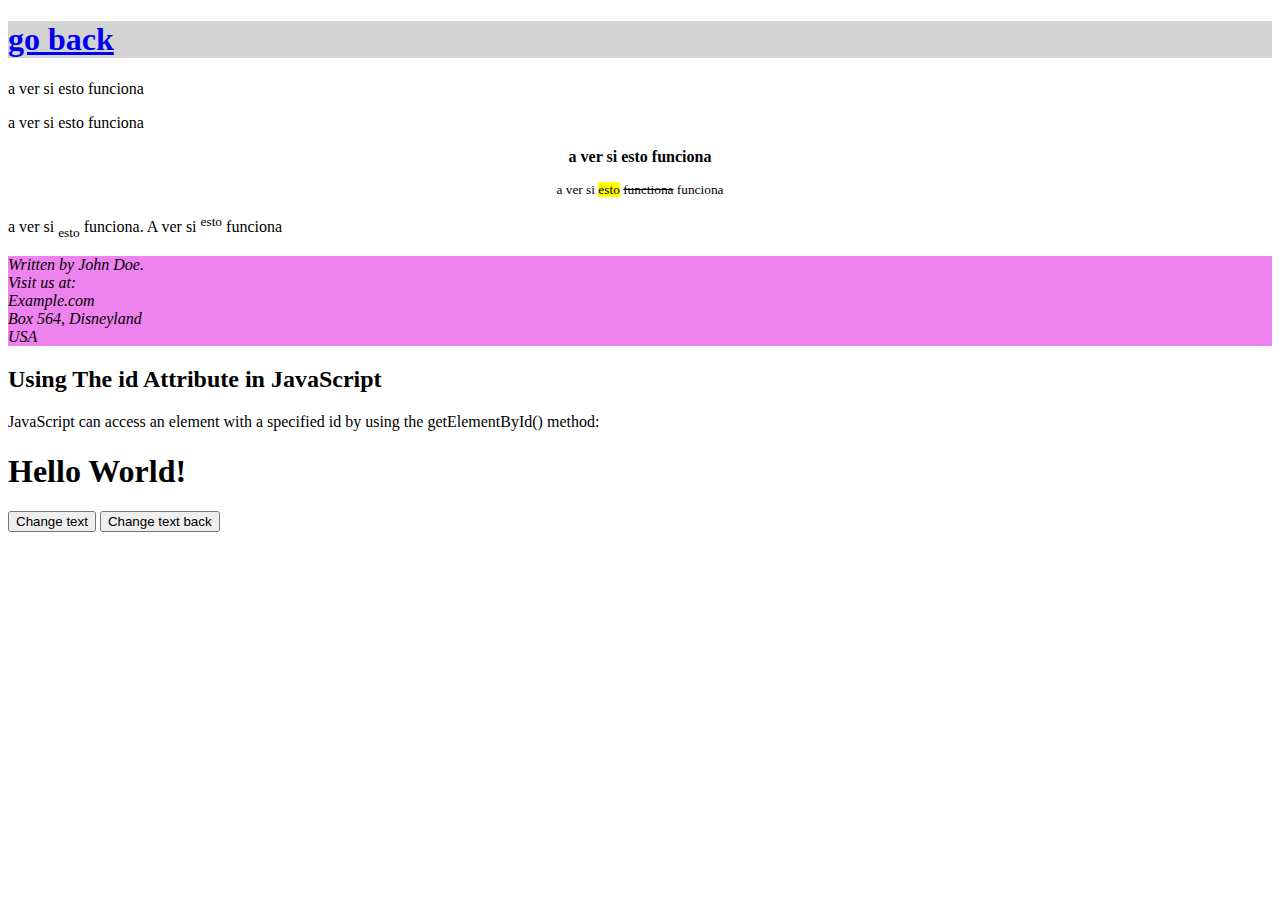
<file: Desktop.html>
<!DOCTYPE html>
<html>
<head>
	<title>anchor tag</title>
</head>
<body>
<a href="C:\Users\Tony\Dropbox\Share Pi\index.html"><h1 style="background-color:LightGray;" style="font-size:260%";>go back</h1></a>
<p  style="font-family:calibri;"; style="text-align:center">a ver si esto funciona</p>
<p  style="font-family:currier;"; style="text-align:center">a ver si esto funciona</p>
<strong><p  style="text-align:center">a ver si esto funciona</p></strong>
<small><p  style="text-align:center">a ver si <mark>esto</mark> <del>functiona</del> funciona</p></small>
<p>a ver si <sub>esto</sub> funciona. A ver si <sup>esto</sup> funciona</p>

<address style="background-color:Violet;">
Written by John Doe.<br> 
Visit us at:<br>
Example.com<br>
Box 564, Disneyland<br>
USA
</address>
</a>

		<h2>Using The id Attribute in JavaScript</h2>
		<p>JavaScript can access an element with a specified id by using the getElementById() method:</p>

		<h1 id="myHeader">Hello World!</h1>
		<button onclick="displayResult()">Change text</button>

		<script>
		function displayResult() {
		    document.getElementById("myHeader").innerHTML = "Have a nice day!";
		}
		</script>
		<button onclick="displayResult1()">Change text back</button>
		<script>
		function displayResult1() {
		    document.getElementById("myHeader").innerHTML = "Hello World";
		}
		</script>
</body>
</html>
</file>
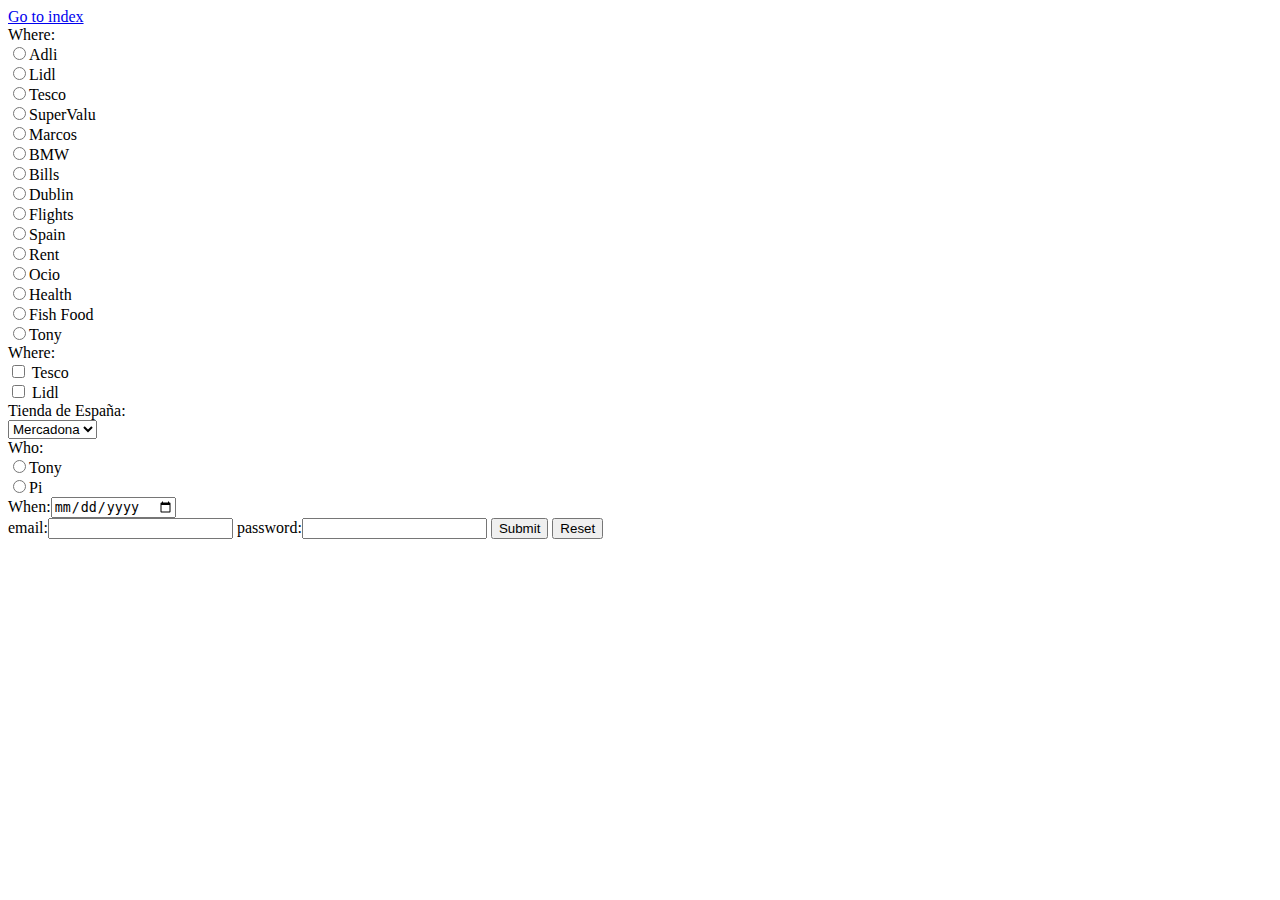
<file: Expenses.html>
<!DOCTYPE html>
<html>
<head>
	<title>Expenses</title>
</head>
<body>
	<a href="C:\Users\Tony\Dropbox\Share Pi\index.html">Go to index</a>

	<div> <!--Div es para dividir blocks, muy util en CSS-->
	<!-- USE GET, not POST, para hacer comentarios-->
	<form method="GET">
		Where:<br>
		<input type="radio" name="Where" value="Adli" >Adli<br>
		<input type="radio" name="Where" value="Lidl" >Lidl<br>
		<input type="radio" name="Where" value="Tesco" >Tesco<br>
		<input type="radio" name="Where" value="SuperValu" >SuperValu<br>
		<input type="radio" name="Where" value="Marcos" >Marcos<br>
		<input type="radio" name="Where" value="BMW" >BMW<br>
		<input type="radio" name="Where" value="Bills" >Bills<br>
		<input type="radio" name="Where" value="Dublin" >Dublin<br>
		<input type="radio" name="Where" value="Flights" >Flights<br>
		<input type="radio" name="Where" value="Spain" >Spain<br>
		<input type="radio" name="Where" value="Rent" >Rent<br>
		<input type="radio" name="Where" value="Ocio" >Ocio<br>
		<input type="radio" name="Where" value="Health" >Health<br>
		<input type="radio" name="Where" value="Fish Food" >Fish Food<br>
		<input type="radio" name="Where" value="Sport" >Tony<br>
		Where:<br>
		<input type="checkbox" name="Tesco"> Tesco<br>
		<input type="checkbox" name="Lidl"> Lidl<br>
		Tienda de España:<br>
		<select value="Tienda de España">
			<option value="Mercadona" name="Mercadona" >Mercadona</option>
			<option value="Alcampo" name="Alcampo" >Alcampo</option>
			<option value="Medina" name="Medina" >Medina</option>
		</select><br>
		Who:<br>
		<input type="radio" name="Who" value="Tony" required="">Tony<br>
		<input type="radio" name="Who" value="Pi" required="">Pi<br>
		When:<input type="date" name="date" required=""><br>
		email:<input type="email" name="email">
		password:<input type="password" name="password" min="4" ="">
		<input type="submit" name="submit">
		<input type="reset">
	</form>
	</div>

</body>
</html>
</file>
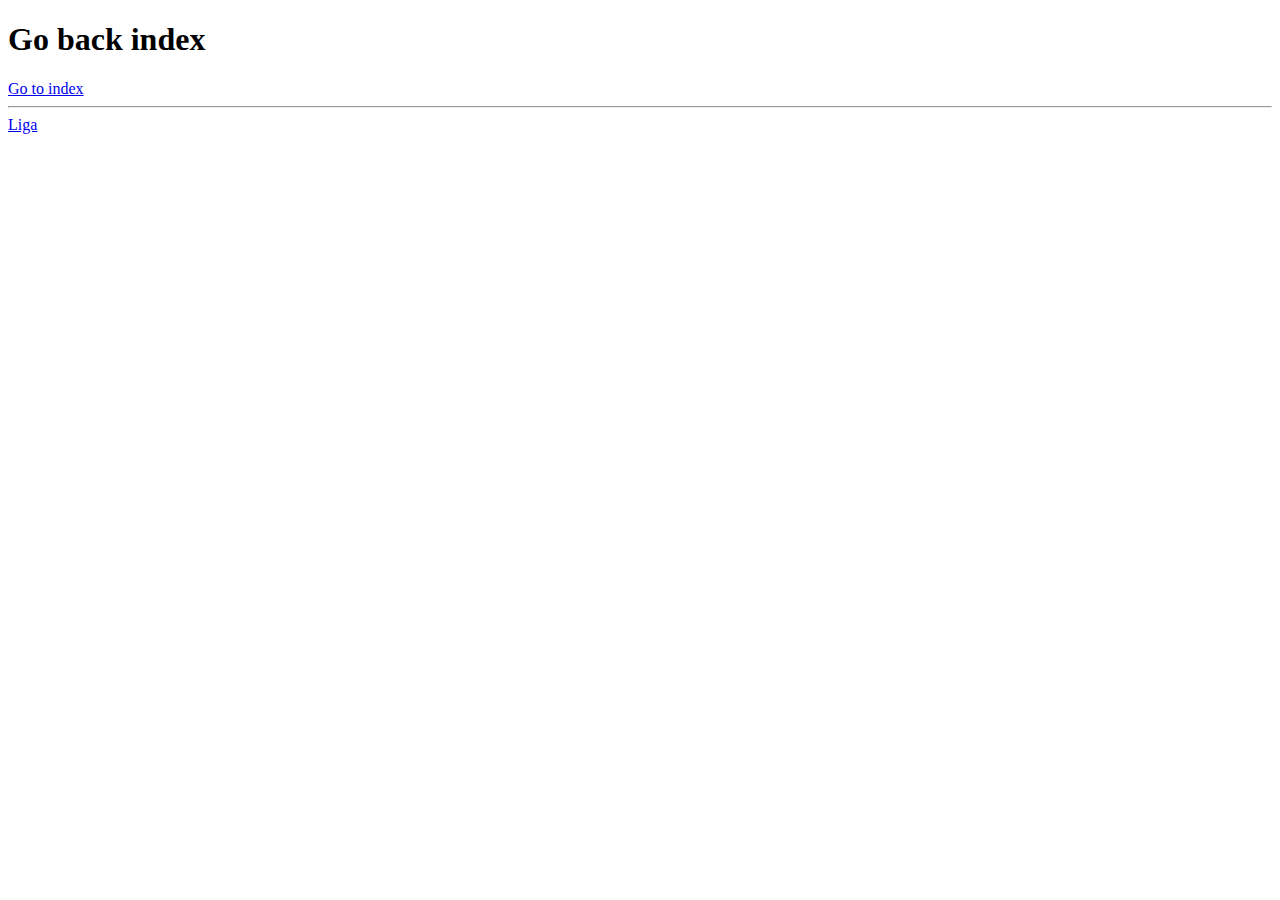
<file: Football.html>
<!DOCTYPE html>
<html>
<head>
	<title>Football</title>
</head>
<body>
	<h1>Go back index</h1>
	<a href="C:\Users\Tony\Dropbox\Share Pi\index.html">Go to index</a>
	<hr>
	<a href="C:\Users\Tony\Dropbox\FOOTIE\Backups\">Liga</a>

</body>
</html>
</file>
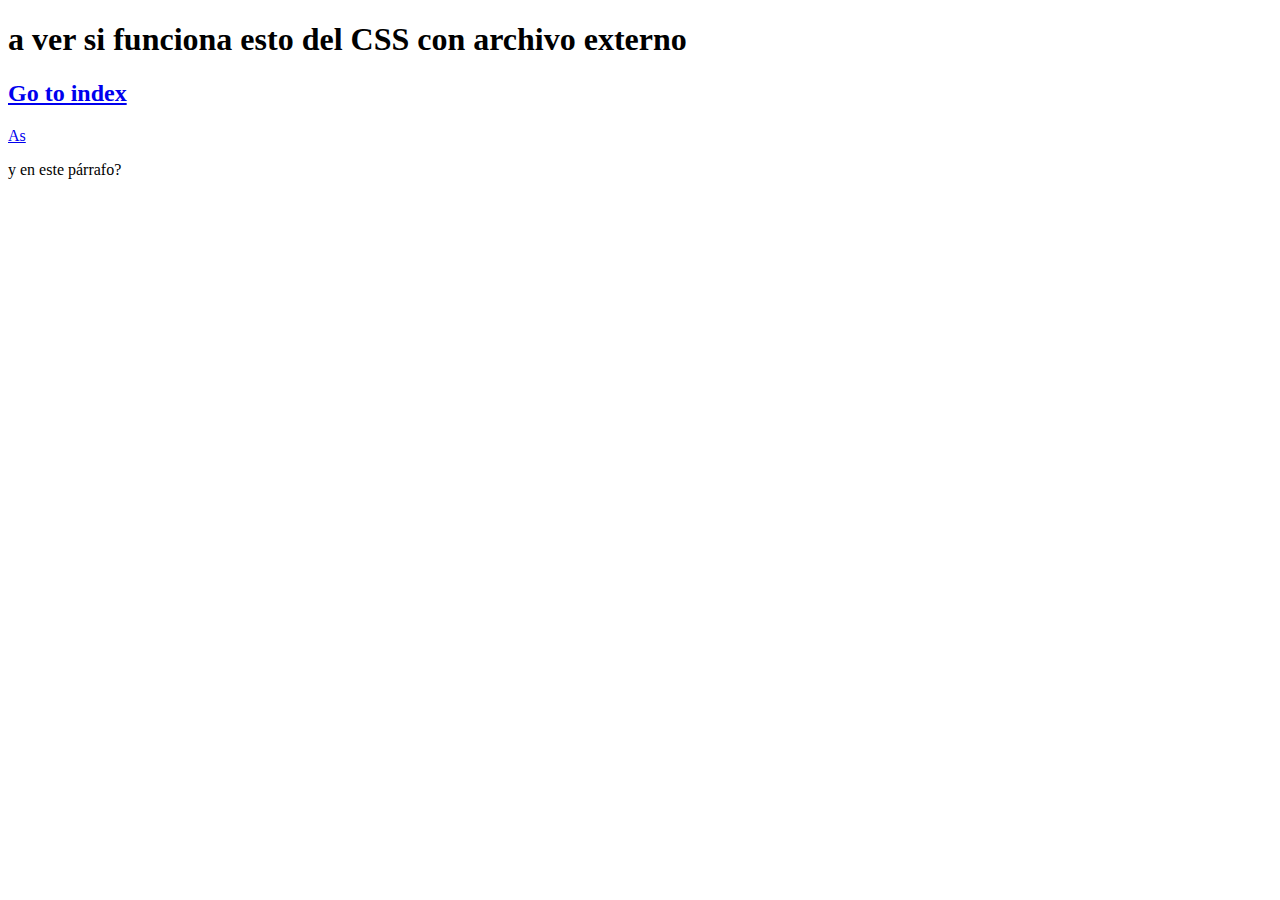
<file: jugarconCSS.html>
<!DOCTYPE html>
<html>
<head><link rel="stylesheet" href="C:\Users\Tony\Dropbox\Share Pi\Css\jugarconCSS.css">
	<title></title>
</head>
<body>
	<h1>a ver si funciona esto del CSS con archivo externo</h1>
	<h2><a href="C:\Users\Tony\Dropbox\Share Pi\index.html">Go to index</a></h2>
	<p><a href="http:\\www.as.com">As</a></p>
	<p>y en este párrafo?</p>

</body>
</html>
</file>
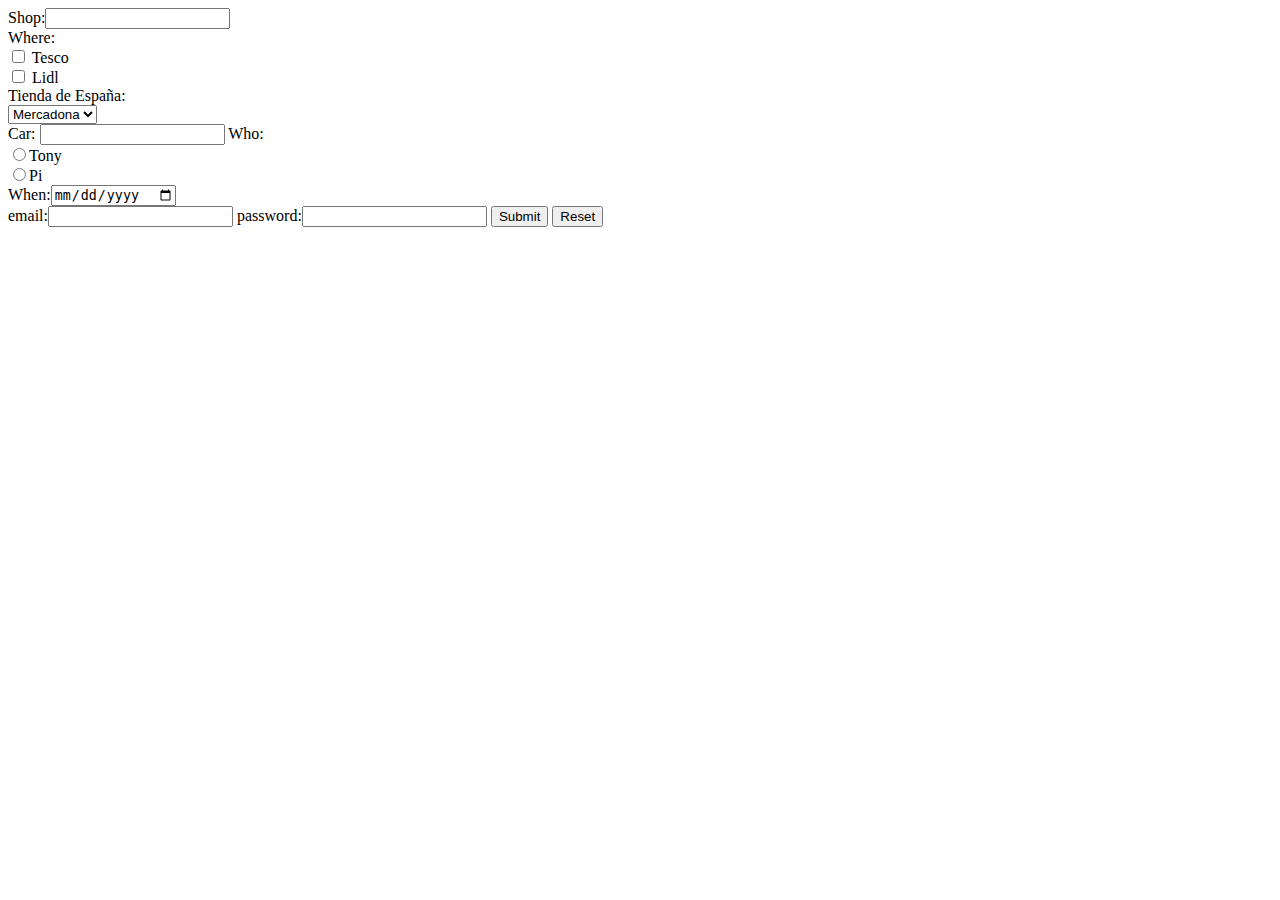
<file: Register.html>
<!DOCTYPE html>
<html>
<head>
	<title>Register</title>
</head>
<body>

	<div> <!--Div es para dividir blocks, muy util en CSS-->
	<!-- USE GET, not POST, para hacer comentarios-->
	<form method="GET">
		<span>Shop:</span><input type="text" name="shop" required=""><br><!--span lo mismo que div, pero en una linea,util para CSS-->
		Where:<br>
		<input type="checkbox" name="Tesco"> Tesco<br>
		<input type="checkbox" name="Lidl"> Lidl<br>
		Tienda de España:<br>
		<select value="Tienda de España">
			<option value="Mercadona" name="Mercadona" >Mercadona</option>
			<option value="Alcampo" name="Alcampo" >Alcampo</option>
			<option value="Medina" name="Medina" >Medina</option>
		</select><br>
		Car:
		<input type="list" name="">
		Who:<br>
		<input type="radio" name="Who" value="Tony" required="">Tony<br>
		<input type="radio" name="Who" value="Pi" required="">Pi<br>
		When:<input type="date" name="date" required=""><br>
		email:<input type="email" name="email">
		password:<input type="password" name="password" min="4" ="">
		<input type="submit" name="submit">
		<input type="reset">
	</form>
	</div>

</body>
</html>
</file>
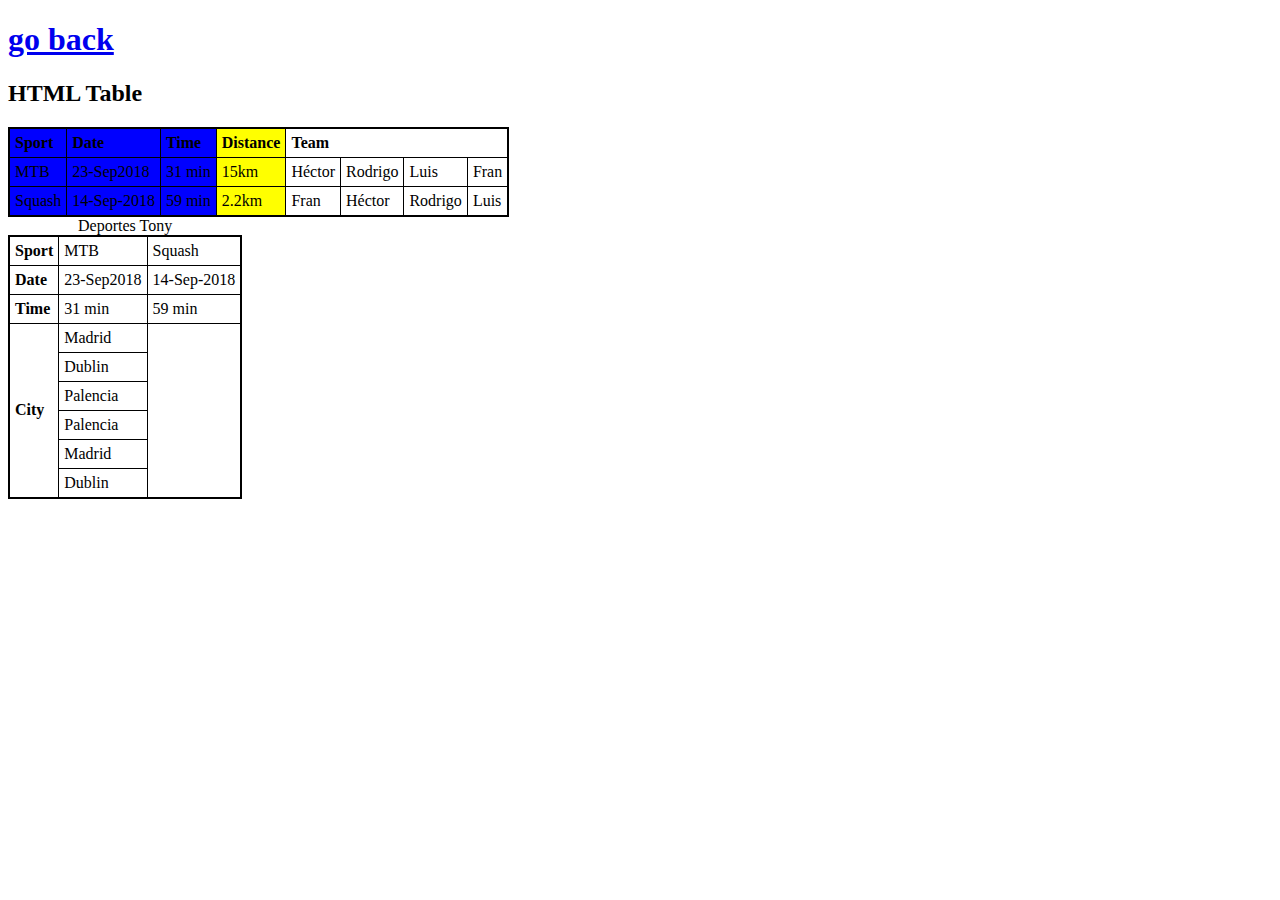
<file: Tabla.html>
<!DOCTYPE html>
<html>
<head>
	<style>
table, th, td {
    border: 1px solid black;
    border-collapse: collapse;
}
th, td {
    padding: 5px;
    text-align: left;    
}
</style>
	<title>Tabla</title>
</head>
<body>
	<h1><a href="C:\Users\Tony\Dropbox\Share Pi\index.html">go back</a></h1>

<h2>HTML Table</h2>

<table style="border: 2px solid black; border-collapse: collapse;">
	<colgroup>
    <col span="3" style="background-color:blue">
    <col style="background-color:yellow">
  </colgroup>

	<tr>
		<th style="text-align: left;">Sport</th>
		<th>Date</th>
		<th>Time</th>
		<th>Distance</th>
		<th colspan="4">Team</th>
		</tr>
	<tr>
		<td>MTB</td>
		<td>23-Sep2018</td>
		<td>31 min</td>
		<td>15km</td>
		<td>Héctor</td>
		<td>Rodrigo</td>
		<td>Luis</td>
		<td>Fran</td>
	</tr>
	<tr>
		<td>Squash</td>
		<td>14-Sep-2018</td>
		<td>59 min</td>
		<td>2.2km</td>
		<td>Fran</td>
		<td>Héctor</td>
		<td>Rodrigo</td>
		<td>Luis</td>
	</tr>

</table>

<table style="border: 2px solid black; border-collapse: collapse;">
	<caption>Deportes Tony</caption>
	<tr>
		<th style="text-align: left;">Sport</th>
		<td>MTB</td>
		<td>Squash</td>
	</tr>
	<tr>
		<th>Date</th>
		<td>23-Sep2018</td>
		<td>14-Sep-2018</td>
	</tr>
	<tr>
		<th>Time</th>
		<td>31 min</td>
		<td>59 min</td>
	</tr>
	<tr>
		<th rowspan="7">City</th>
	<tr>	<td>Madrid</td>	</tr>
	<tr>	<td>Dublin</td> </tr>
	<tr>	<td>Palencia</td> </tr>
	<tr>	<td>Palencia</td> </tr>
	<tr>	<td>Madrid</td> </tr>
	<tr>	<td>Dublin</td> </tr>
	</tr>

</table>

</body>
</html>
</file>
